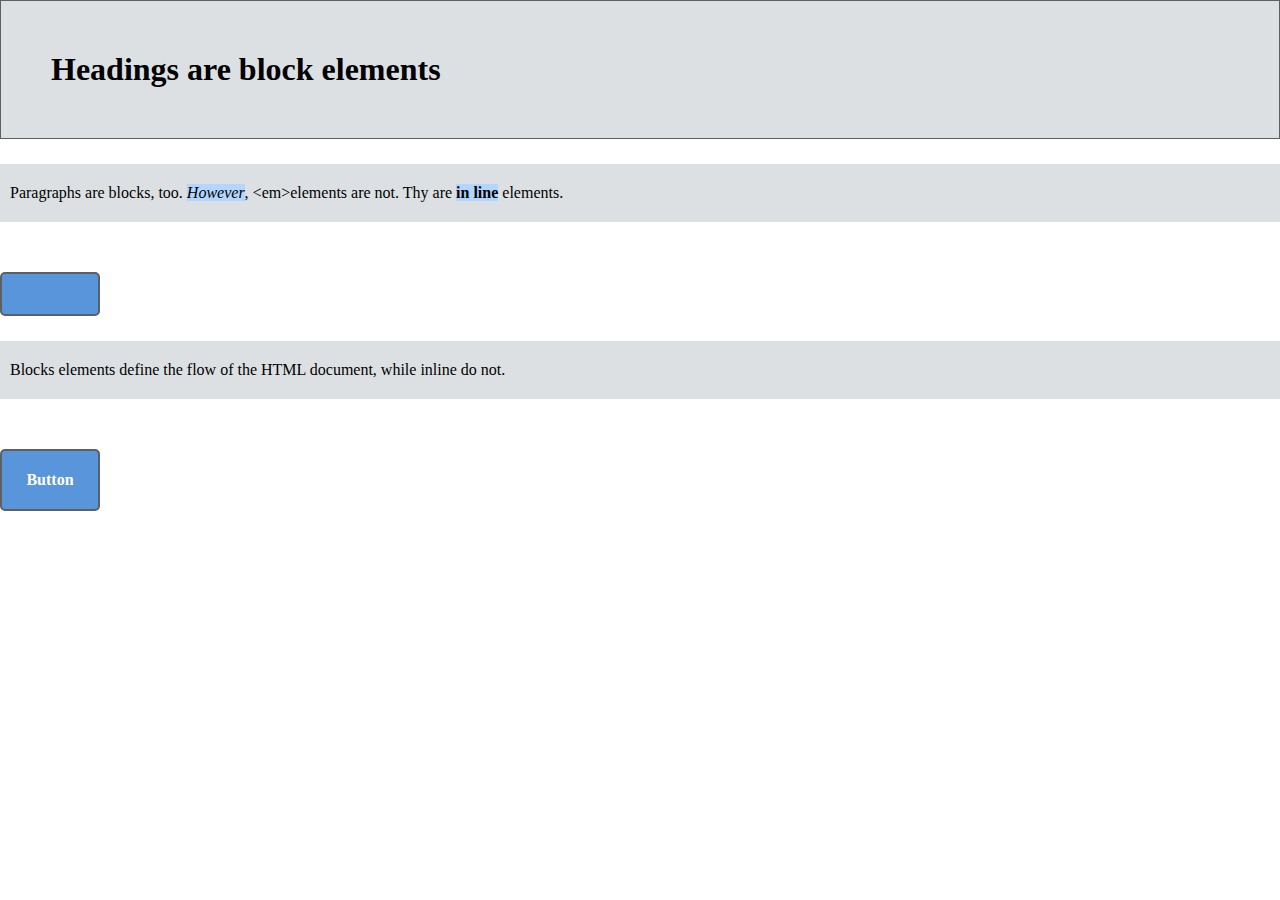
<file: index.html>
<!DOCTYPE html>
<html lang="en">
  <head>
    <meta charset="UTF-8" />
    <meta http-equiv="X-UA-Compatible" content="IE=edge" />
    <meta name="viewport" content="width=device-width, initial-scale=1.0" />
    <link rel="stylesheet" href="styles.css" />
    <title>CSS Box Model</title>
  </head>
  <body>
    <h1>Headings are block elements</h1>
    <p>
      Paragraphs are blocks, too. <em>However</em>, &lt;em&gt;elements are not.
      Thy are <strong> in line</strong> elements.
    </p>

    <div></div>

    <p>
      <span
        >Blocks elements define the flow of the HTML document, while inline do
        not.</span
      >
    </p>

    <div>Button</div>
  </body>
</html>
</file>
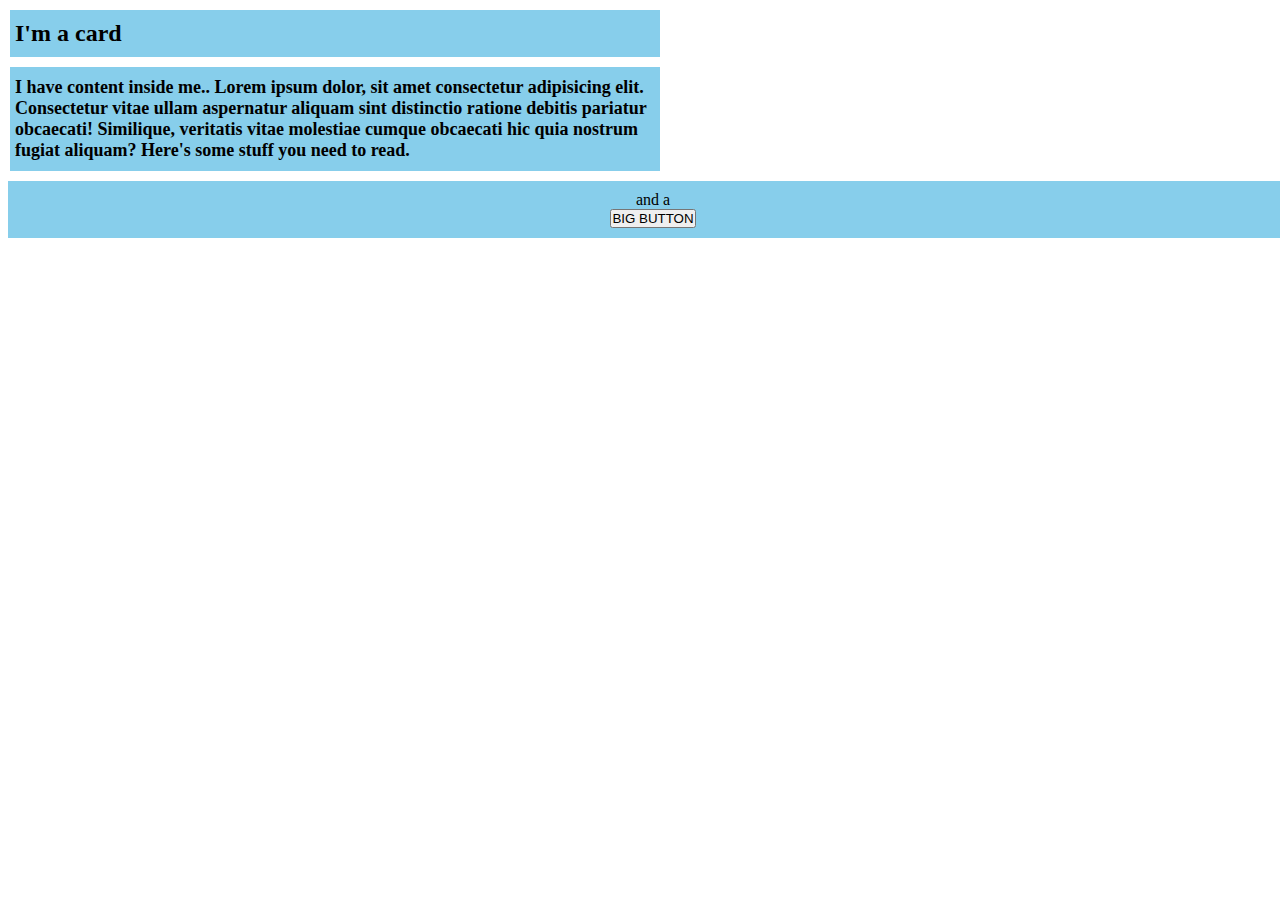
<file: activity-1/index.html>
<!DOCTYPE html>
<html lang="en">
  <head>
    <meta charset="UTF-8" />
    <meta http-equiv="X-UA-Compatible" content="IE=edge" />
    <meta name="viewport" content="width=device-width, initial-scale=1.0" />
    <link rel="stylesheet" href="styles.css" />
    <title>CSS Practice Activity 1</title>
  </head>
  <body>
    <header>
      <h1>I'm a card</h1>

      <section class="lorem-ipsum">
        <div>
          <p>
            I have content inside me.. Lorem ipsum dolor, sit amet consectetur
            adipisicing elit. Consectetur vitae ullam aspernatur aliquam sint
            distinctio ratione debitis pariatur obcaecati! Similique, veritatis
            vitae molestiae cumque obcaecati hic quia nostrum fugiat aliquam?
            Here's some stuff you need to read.
          </p>
        </div>
      </section>

      <section class="text-and-button">
        <div class="and">
          <p>and a</p>
        </div>

        <div id="big-button">
          <button>BIG BUTTON</button>
        </div>
      </section>
    </header>
  </body>
</html>
</file>
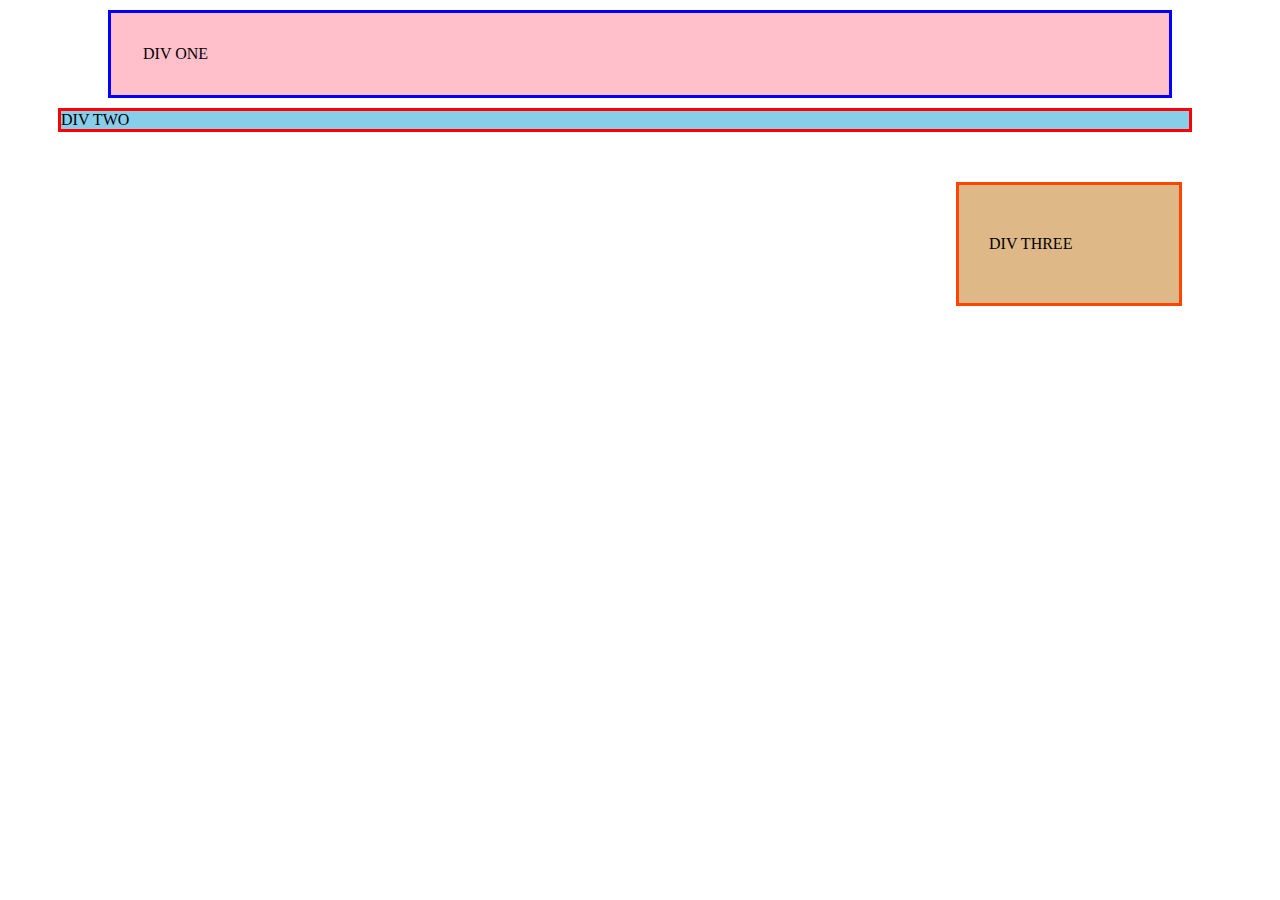
<file: activity-2/index.html>
<!DOCTYPE html>
<html lang="en">
  <head>
    <meta charset="UTF-8" />
    <meta http-equiv="X-UA-Compatible" content="IE=edge" />
    <meta name="viewport" content="width=device-width, initial-scale=1.0" />
    <link rel="stylesheet" href="styles.css" />
    <title>Assignment Activity 2</title>
  </head>
  <body>
    <div id="div-one">DIV ONE</div>
    <div id="div-two">DIV TWO</div>
    <div id="div-three">DIV THREE</div>
  </body>
</html>
</file>
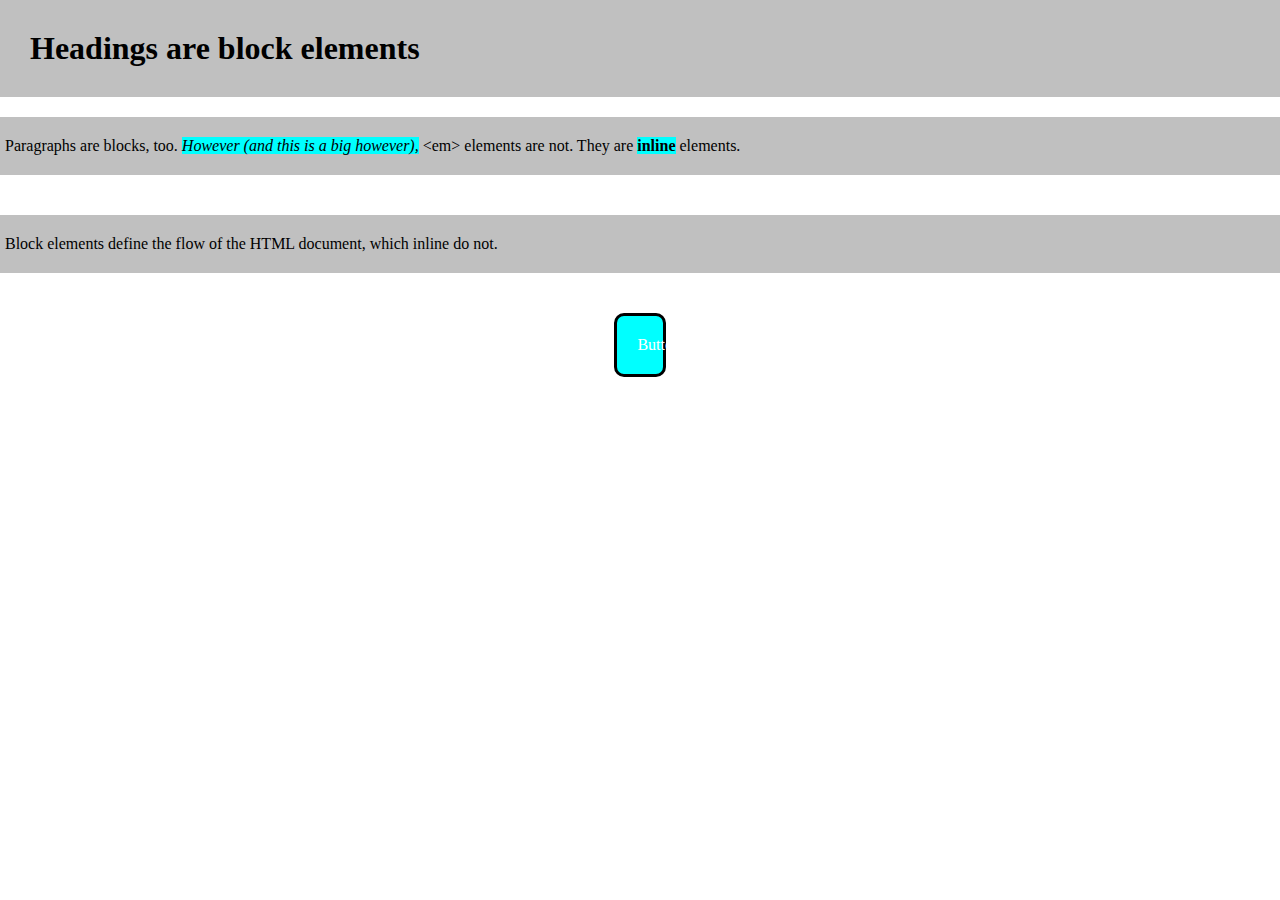
<file: activity-3/index.html>
<!DOCTYPE html>
<html lang="en">
  <head>
    <meta charset="UTF-8" />
    <meta http-equiv="X-UA-Compatible" content="IE=edge" />
    <meta name="viewport" content="width=device-width, initial-scale=1.0" />
    <link rel="stylesheet" href="styles.css" />
    <title>CSS Box Model</title>
  </head>
  <body>
    <h1>Headings are block elements</h1>
    <p id="paragraphs">
      Paragraphs are blocks, too.
      <em>However (and this is a big however),</em> &lt;em&gt; elements are not.
      They are <strong>inline</strong> elements.
    </p>
    <p id="blocks">
      Block elements define the flow of the HTML document, which inline do not.
    </p>

    <div>Button</div>
  </body>
</html>
</file>
<file: styles.css>
* {
  box-sizing: border-box;
  margin: 0;
  padding: 0;
}

h1,
p {
  background-color: #dde0e3;
}

em,
strong {
  background-color: #b2d6ff;
  display: inline;
}

/*
Behaviors
1. Block boxes always appear below the previous block element.
2. The width of block boxes is set automatically based on the width of the parent container.
3. The default height of block boxes is based on the content it contains.
4. Inline boxes don't affect vertical spacing.
5. Width of inline boxes is based on the content.
note: it is never a good practice to change the inline level element into block level element
*/

h1 {
  margin: 1;
  padding: 50px;
  border: 1px solid #5d6060;
}

/* padding
p {
  padding-top: 20px;
  padding-bottom: 20px;
  padding-left: 10px;
  padding-right: 10px;
}

p {
  padding: 20px 10px 20px 10px;
}


p {
  padding: 20px 10px;
  margin-bottom: 50px;
}
*/
p {
  padding: 20px 10px;
  margin-top: 25px;
  margin-bottom: 50px;
}

div {
  color: #fff;
  background-color: #5995da;
  font-weight: bold;
  text-align: center;
  border: 2px solid #5d6063;
  border-radius: 5px;
  padding: 20px;
  width: 100px;
}
</file>
<file: activity-1/styles.css>
* {
  padding: 0;
  margin: 0;
  box-sizing: 0;
}

h1 {
  background-color: skyblue;
  margin: 10px;
  padding: 10px 5px;
  font-size: 1.5em;
  width: 50%;
}

.lorem-ipsum {
  font-size: large;
  font-weight: bold;
  width: 50%;
  background-color: skyblue;

  margin: 10px;
  padding: 10px 5px;
}

.text-and-button {
  width: 1270px;
  background-color: skyblue;
  text-align: center;
  padding: 10px;
  margin-left: 8px;
}
</file>
<file: activity-2/styles.css>
#div-one {
  border: solid blue;
  padding: 32px;
  background-color: pink;
  height: 100%;
  margin: 10px 100px;
}

#div-two {
  background-color: skyblue;
  border: solid red;
  margin-top: 10px;
  margin-left: 50px;
  margin-right: 80px;
  margin-bottom: 50px;
}

#div-three {
  border: solid orangered;
  background-color: burlywood;
  margin-right: 90px;
  margin-left: 75%;
  padding: 50px 30px 50px;
}
</file>
<file: activity-3/styles.css>
* {
  margin: 0;
  box-sizing: 0;
  padding: 0;
}

h1 {
  background-color: silver;
  padding-left: 10px;
  padding: 30px;
  margin-left: 0;
  margin-right: 0;
  width: 100%;
}

#paragraphs {
  background-color: silver;
  margin-top: 20px;
  margin-bottom: 20px;
  margin-left: 0;
  margin-right: 0;
  padding-top: 20px;
  padding-bottom: 20px;
  padding-left: 5px;
  width: 100%;
}

#blocks {
  background-color: silver;
  margin-top: 40px;
  margin-bottom: 40px;
  margin-left: 0;
  margin-right: 0;
  padding-top: 20px;
  padding-bottom: 20px;
  padding-right: 15px;
  padding-left: 5px;
  width: 100%;
}

em,
strong {
  background-color: aqua;
}

div {
  background-color: aqua;
  color: white;
  border: solid black;

  padding: 20px;
  text-align: center;
  border-radius: 10px;
  margin: 1% 48% 1% 48%;
}
</file>
